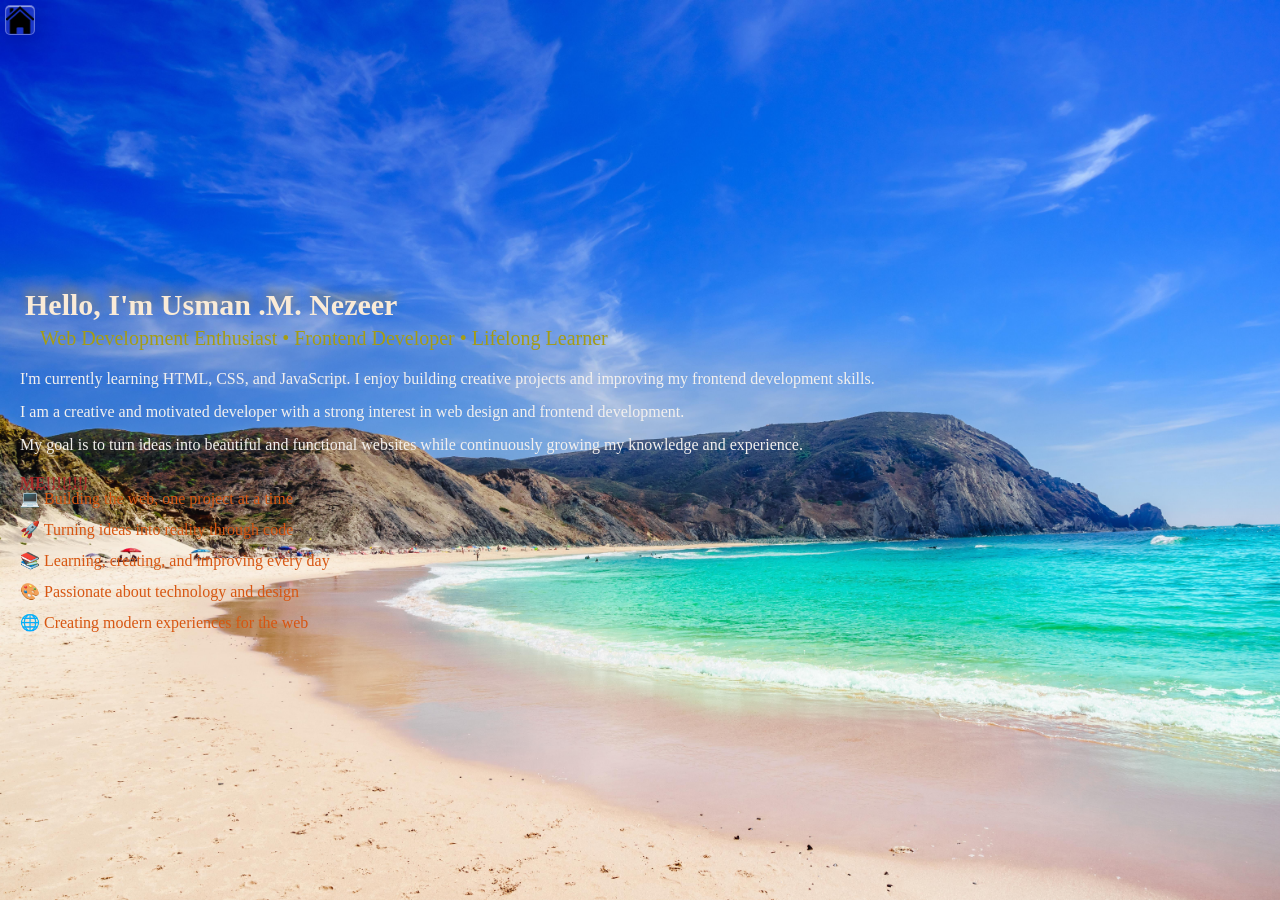
<file: about.html>
<!DOCTYPE html>
<html lang="en">
<head>
    <meta charset="UTF-8">
    <meta name="viewport" content="width=device-width, initial-scale=1.0">
    <title>About</title>
    <link rel="stylesheet" href="Styles.css">
</head>
<body>
    <img src="Ocean_84_OBGA.AdobeStock_296641446_Ocean.jpg" alt="">
    <a href="index.html"><img src="home_icon.png" alt="Home"></a>
    <section>
    <h1 class="hello">Hello, I'm Usman .M. Nezeer</h1>

    <p class="intro">
        Web Development Enthusiast • Frontend Developer • Lifelong Learner
    </p>
    
    <div class="Ps">
    <p>
        I'm currently learning HTML, CSS, and JavaScript. I enjoy building
        creative projects and improving my frontend development skills.
    </p>

    <p>
        I am a creative and motivated developer with a strong interest in web
        design and frontend development.
        <p>My goal is to turn ideas into
        beautiful and functional websites while continuously growing my
        knowledge and experience.</p>
    </p>
    </div>

    <div class="highlights">
        <h4>ME!!!!!!!!</h4>
        <span>💻 Building the web, one project at a time</span>
        <span>🚀 Turning ideas into reality through code</span>
        <span>📚 Learning, creating, and improving every day</span>
        <span>🎨 Passionate about technology and design</span>
        <span>🌐 Creating modern experiences for the web</span>
    </div>
</section>
</body>
</html>
</file>
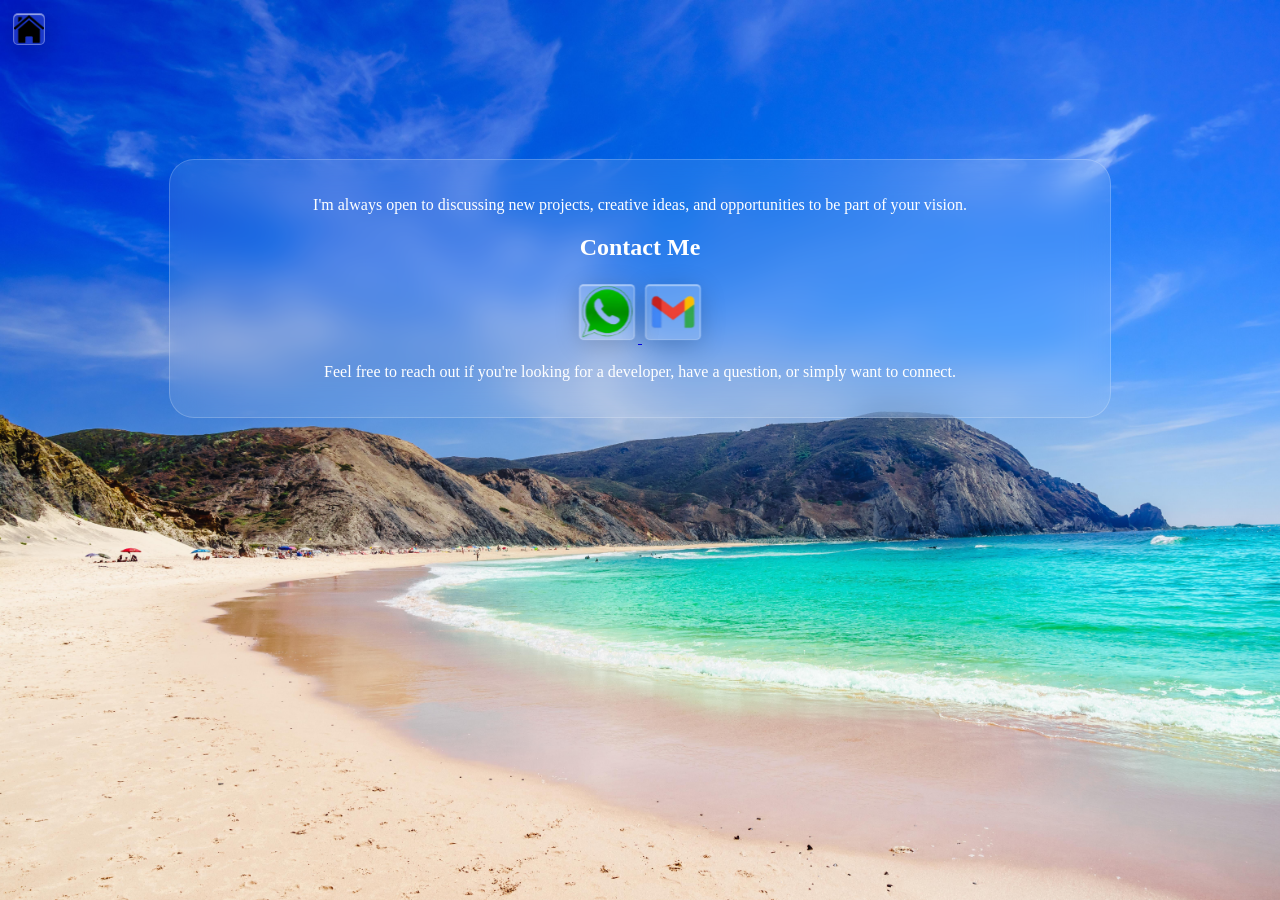
<file: contact.html>
<!DOCTYPE html>
<html lang="en">
<head>
    <meta charset="UTF-8">
    <meta name="viewport" content="width=device-width, initial-scale=1.0">
    <title>Contact</title>
    <link rel="stylesheet" href="styless.css">
</head>
<body>
    <img class="background" src="Ocean_84_OBGA.AdobeStock_296641446_Ocean.jpg">
    <a href="index.html"><img class="home" src="home_icon.png" alt="Home"></a>
    <p>
        <section>
<p>I'm always open to discussing new projects, creative ideas,
and opportunities to be part of your vision.
</p>

<h2>Contact Me</h2>
        <div class="contact">
    <a href="https://wa.me/2349071445818" target="_blank">
        <img src="OIP-removebg-preview.png" alt="WhatsApp">
    </a>
    <a href="https://muhammednazir465@gmail.com" target="_blank">
        <img class="gm" src="gggggg.png" alt="Gmail">
    </a>
    </div>

<p>
Feel free to reach out if you're looking for a developer,
have a question, or simply want to connect.
</p>
</section>
</body>
</html>
</file>
<file: Styles.css>
*{
    font-family: Cambria, Cochin, Georgia, Times, 'Times New Roman', serif, Tahoma, sans-serif;
    margin: 0%;
    padding: 0%;
    box-sizing: border-box;
}
img{
    background-repeat: no-repeat;
    object-fit: cover;
    width: 100%;
    height: 100%;
    position: fixed;
    position: absolute;
    top: 0%;
    left: 0%;
    bottom: 0%;
    z-index: -1;
}
section{
    display: flex;
    flex-direction: column;
    align-items: left;
    justify-content: center;
    height: 90vh;
    margin: 30px auto 0 20px;
}
.hello{
    color: antiquewhite;
    margin-left: 5px;
    text-shadow: 0 -7px 10px rgba(225, 160, 21, 0.5);
    margin-top: 50px;
    font-size: 30px;
}
.intro{
    color:color-mix(in hsl shorter hue, rgb(168, 149, 44) 50%, rgb(146, 154, 3) 50%);
    margin-top: 5px;
    font-size: 20px;
    margin-left: 20px;
    font-size: 20px;
}
.Ps{
    display: flex;
    flex-direction: column;
    gap: 15px;
    margin-top: 20px;
    color: rgb(243, 240, 238);
}
h4{
    text-decoration: underline dotted;
    margin-bottom: -15px;
    color: brown;
}
.highlights{
    display: flex;
    flex-direction: column;
    gap: 12px;
    margin-top: 5px;
    color: rgb(215, 86, 17);
}
a img{
    margin-top: 5px;
    margin-left: 5px;
    z-index: 1;
    width: 30px;
    height: 30px;
    cursor: pointer;
    border-radius: 5px;
    background:rgba(255,255,255,0.1);
    backdrop-filter:blur();
    -webkit-backdrop-filter:blur();
    border:1px solid rgba(255,255,255,0.3);
    box-shadow:
        0 5px 30px rgba(0,0,0,0.2),
        inset 0 1px 1px rgba(255,255,255,0.6);
}
a img{
    width: 30px;
    transition: 0.5s;
}

a img:hover{
    transform: scale(1.3);
}
</file>
<file: styless.css>
*{
    font-family: Cambria, Cochin, Georgia, Times, 'Times New Roman', serif
}
.background{
    background-repeat: no-repeat;
    object-fit: cover;
    width: 100%;
    height: 100%;
    position: fixed;
    position: absolute;
    top: 0%;
    left: 0%;
    right: 0%;
    z-index: -1;
}
section{
    text-align: center;
     width: 80%;
    max-width: 900px;

    margin: 110px auto;
    padding: 20px;

    background: rgba(255,255,255,0.1);
    backdrop-filter: blur(15px);

    border-radius: 25px;
    border: 1px solid rgba(255,255,255,0.2);
    color: white;
}
.contact{
    gap: 10px; 
}
.contact img {
    width: 60px;
    cursor: pointer;
    transform: scale(0.9);
    transition: 0.4s;
    border-radius: 5px;
    background:rgba(255,255,255,0.1);
    backdrop-filter:blur();
    -webkit-backdrop-filter:blur();
    border:1px solid rgba(255,255,255,0.3);
    box-shadow:
        0 5px 30px rgba(0,0,0,0.2),
        inset 0 1px 1px rgba(255,255,255,0.6);
}
.contact :hover{
    transform: scale(0.9) translateY(-8px);
}
.home {
    margin-top: 5px;
    margin-left: 5px;
    z-index: 1;
    width: 30px;
    height: 30px;
    cursor: pointer;
    border-radius: 5px;
    background:rgba(255,255,255,0.1);
    backdrop-filter:blur();
    -webkit-backdrop-filter:blur();
    border:1px solid rgba(255,255,255,0.3);
    box-shadow:
        0 5px 30px rgba(0,0,0,0.2),
        inset 0 1px 1px rgba(255,255,255,0.6);
}
.home{
    width: 30px;
    transition: 0.5s;
}

a img:hover{
    transform: scale(1.3);
}
</file>
